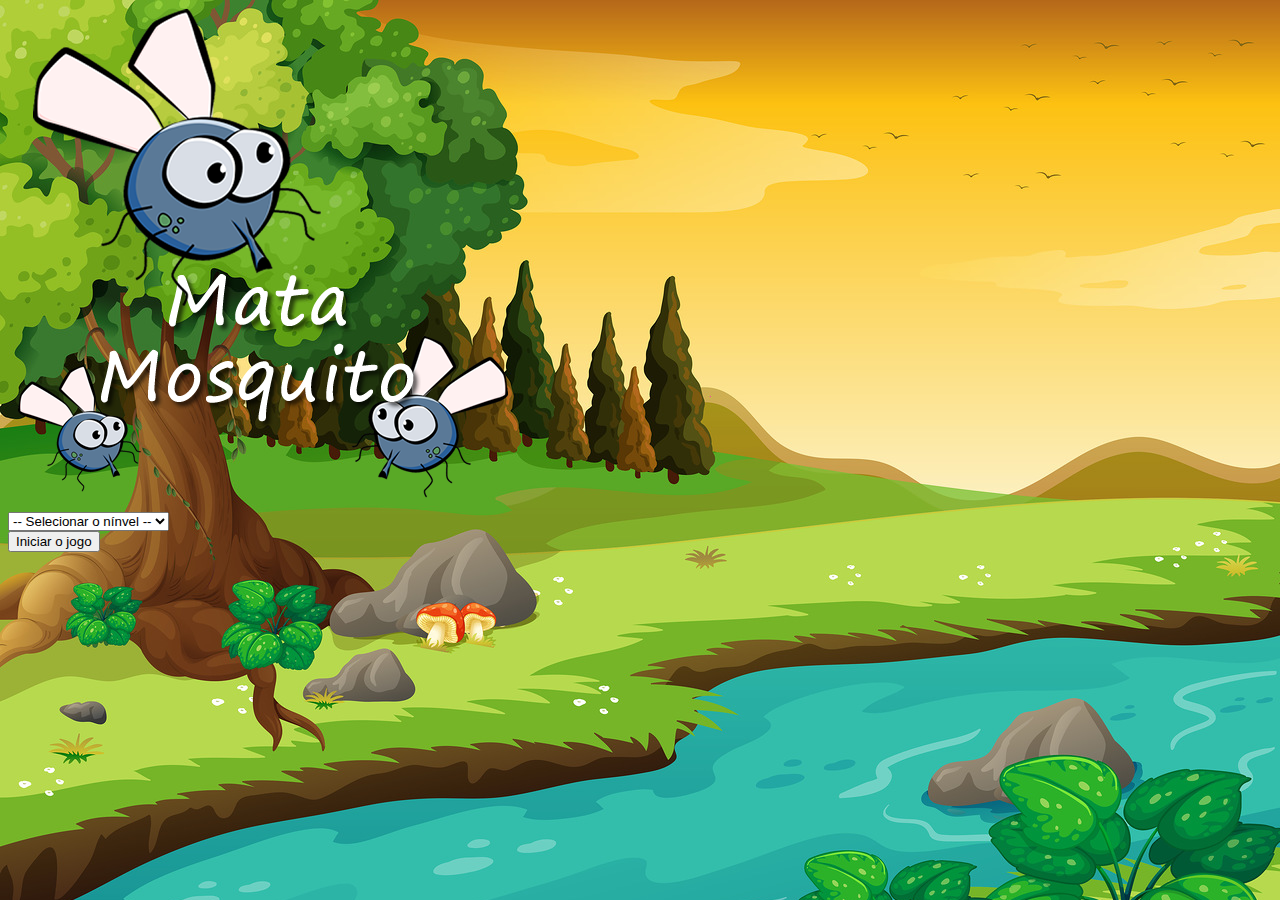
<file: index.html>
<!DOCTYPE html>
<html lang="en">
<head>
    <meta charset="UTF-8">
    <meta http-equiv="X-UA-Compatible" content="IE=edge">
    <meta name="viewport" content="width=device-width, initial-scale=1.0">
    <title>Jogo mata mosquito</title>
    <link href="https://cdn.jsdelivr.net/npm/bootstrap@5.3.0-alpha2/dist/css/bootstrap.min.css" rel="stylesheet" integrity="sha384-aFq/bzH65dt+w6FI2ooMVUpc+21e0SRygnTpmBvdBgSdnuTN7QbdgL+OapgHtvPp" crossorigin="anonymous">
    <link rel="stylesheet" href="style/style.css">
    <link rel="icon" href="imagens/mosca.png" type="image/x-icon">
    <script>
        function iniciarJogo(){
            let nivel = document.getElementById('nivel').value
            if(nivel === ''){
                alert('Selecione um nivel para iniciar o jogo')
                return false
            }
            window.location.href = "app.html?" + nivel
        }
    </script>
</head>
<body>
    
    <div class="container">
        <div class="row">
            <div class="col">
                <div class="d-flex justify-content-center">
                    <img src="imagens/game.png" >
                </div>
            </div>
        </div>
        <div class="row">
            <div class="col">
                <div class="d-flex justify-content-center">
                    <div class="mb-2">
                        <select class="form-control" id="nivel">
                            <option value="">-- Selecionar o nínvel --</option>
                            <option value="normal">Normal</option>
                            <option value="dificil">Dificil</option>
                            <option value="chucknorris">Chuck Norris</option>
                        </select>
                    </div>
                </div>
            </div>
        </div>
        <div class="row">
            <div class="col">
                <div class="d-flex justify-content-center">
                    <button type="button" class="btn btn-outline-danger btn-lg" onclick="iniciarJogo()">Iniciar o jogo</button>
                </div>
            </div>
        </div>
    </div>
</body>
</html>
</file>
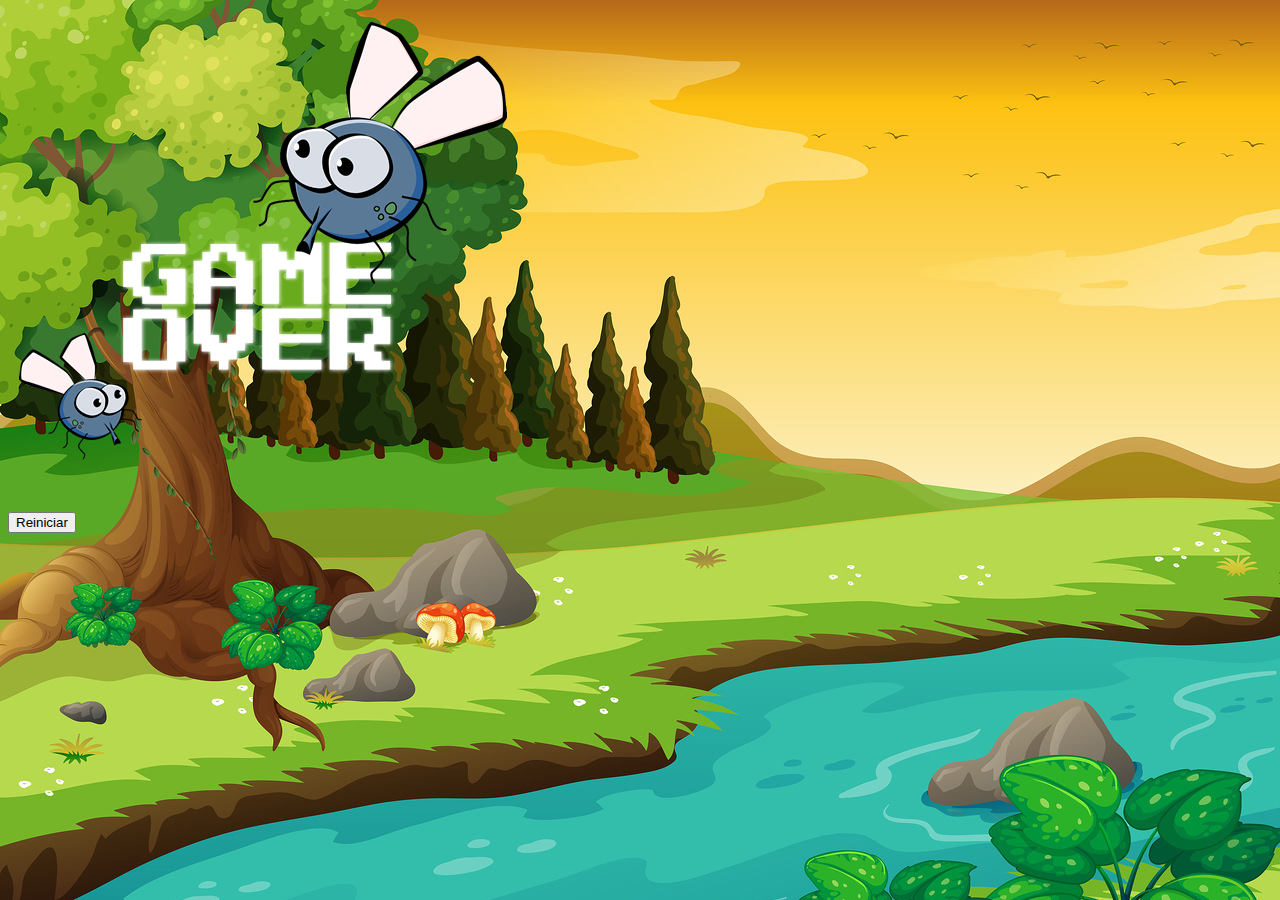
<file: app.html>
<!DOCTYPE html>
<html lang="en">
<head>
    <meta charset="UTF-8">
    <meta http-equiv="X-UA-Compatible" content="IE=edge">
    <meta name="viewport" content="width=device-width, initial-scale=1.0">
    <title>Game mata mosquito</title>
    <link rel="stylesheet" href="style/style.css">
    <script src="index.js"></script>
    <link rel="icon" href="imagens/mosca.png" type="image/x-icon">
</head>
<body onresize="ajustaTamanhoPalcoJogo()">

    <div class="painel">
        <div class="vidas">
            <img id="V1" src="imagens/coracao_cheio.png">
            <img id="V2" src="imagens/coracao_cheio.png">
            <img id="V3" src="imagens/coracao_cheio.png">
        </div>
        <div class="cronometro">
            Tempo restante: <span id="cronometro"></span>?
        </div>
    </div>
    
    <script>
        document.getElementById('cronometro').innerHTML = tempo

        let criarMosquito = setInterval(function(){
            posicaoRandomica()
        }, criarMosquitoTempo)
    </script>
</body>
</html>
</file>
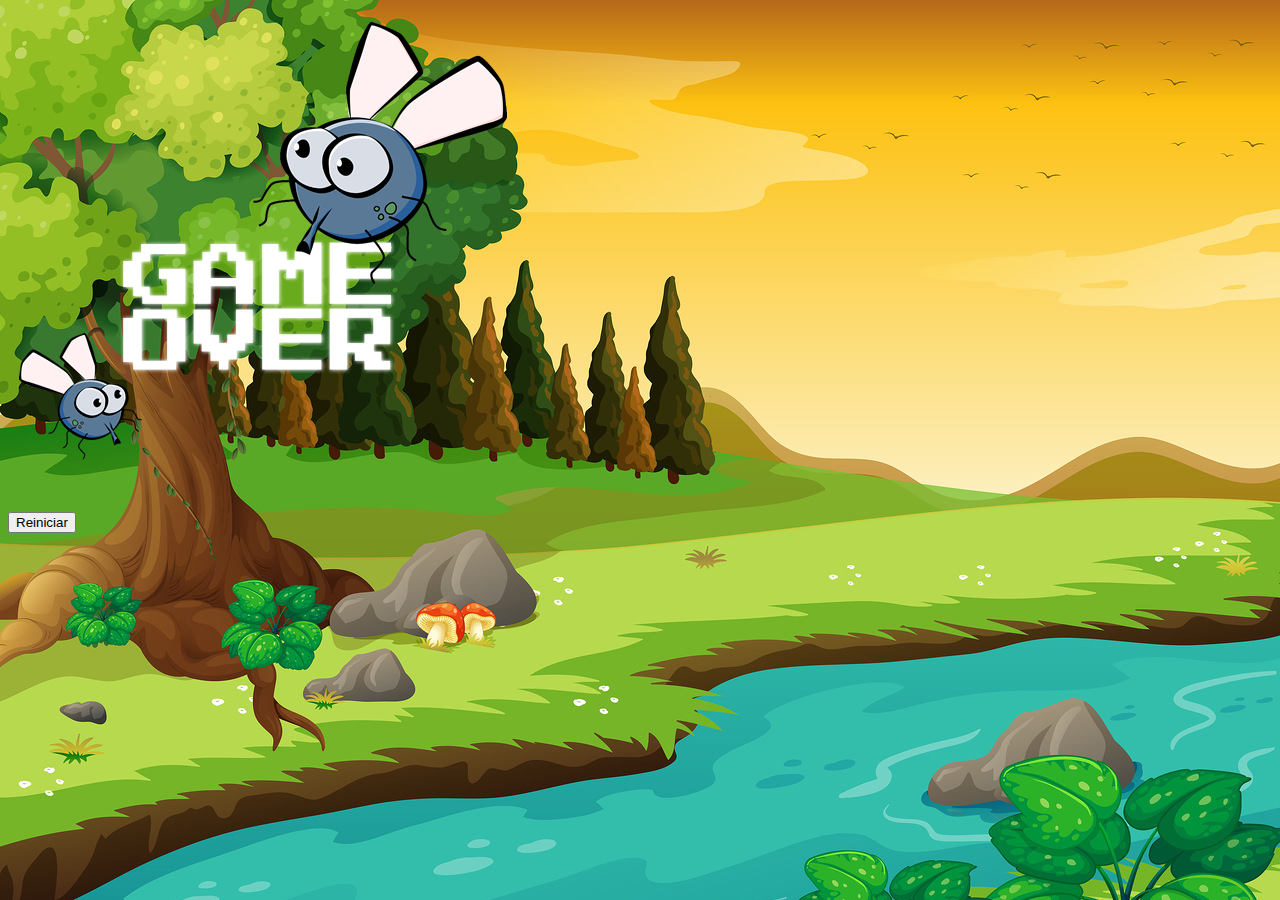
<file: fim_de_jogo.html>
<!DOCTYPE html>
<html lang="en">
<head>
    <meta charset="UTF-8">
    <meta http-equiv="X-UA-Compatible" content="IE=edge">
    <meta name="viewport" content="width=device-width, initial-scale=1.0">
    <title>Jogo mata mosquito</title>
    <link href="https://cdn.jsdelivr.net/npm/bootstrap@5.3.0-alpha2/dist/css/bootstrap.min.css" rel="stylesheet" integrity="sha384-aFq/bzH65dt+w6FI2ooMVUpc+21e0SRygnTpmBvdBgSdnuTN7QbdgL+OapgHtvPp" crossorigin="anonymous">
    <link rel="stylesheet" href="style/style.css">
    <link rel="icon" href="imagens/mosca.png" type="image/x-icon">
</head>
<body>
    
    <div class="container">
        <div class="row">
            <div class="col">
                <div class="d-flex justify-content-center">
                    <img src="imagens/game_over.png" >
                </div>
            </div>
        </div>
        <div class="row">
            <div class="col">
                <div class="d-flex justify-content-center">
                    <button type="button" class="btn btn-outline-light btn-lg" onclick="window.location.href = 'index.html'">Reiniciar</button>
                </div>
            </div>
        </div>
    </div>

</body>
</html>
</file>
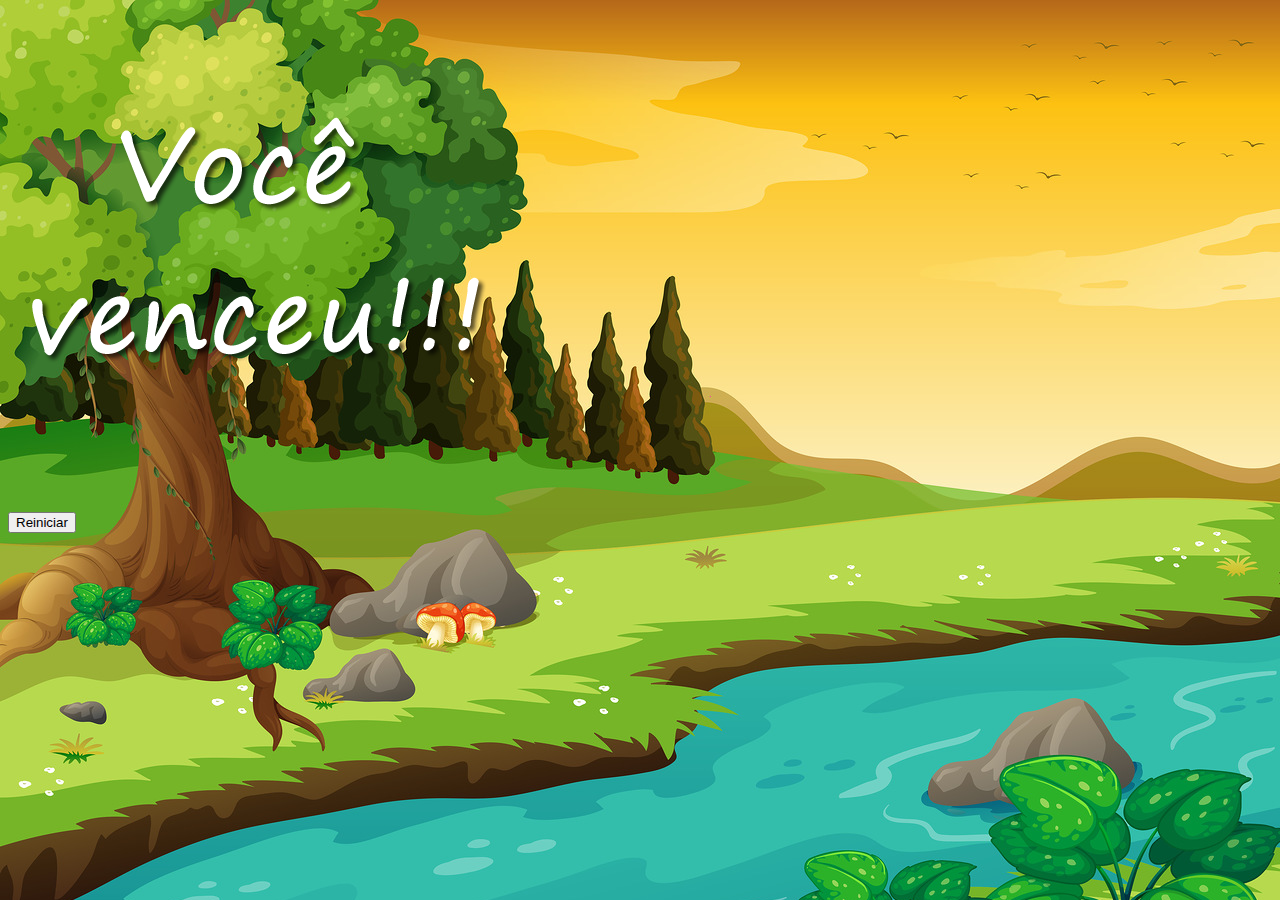
<file: vitoria.html>
<!DOCTYPE html>
<html lang="en">
<head>
    <meta charset="UTF-8">
    <meta http-equiv="X-UA-Compatible" content="IE=edge">
    <meta name="viewport" content="width=device-width, initial-scale=1.0">
    <title>Jogo mata mosquito</title>
    <link href="https://cdn.jsdelivr.net/npm/bootstrap@5.3.0-alpha2/dist/css/bootstrap.min.css" rel="stylesheet" integrity="sha384-aFq/bzH65dt+w6FI2ooMVUpc+21e0SRygnTpmBvdBgSdnuTN7QbdgL+OapgHtvPp" crossorigin="anonymous">
    <link rel="stylesheet" href="style/style.css">
    <link rel="icon" href="imagens/mosca.png" type="image/x-icon">
</head>
<body>
    
    <div class="container">
        <div class="row">
            <div class="col">
                <div class="d-flex justify-content-center">
                    <img src="imagens/vitoria.png" >
                </div>
            </div>
        </div>
        <div class="row">
            <div class="col">
                <div class="d-flex justify-content-center">
                    <button type="button" class="btn btn-outline-light btn-lg" onclick="window.location.href = 'index.html'">Reiniciar</button>
                </div>
            </div>
        </div>
    </div>

</body>
</html>
</file>
<file: style/style.css>
html{
    cursor: url(../imagens/mata_mosca.png) 5 5, auto;
}
body{
    background-image: url(../imagens/bg.jpg);
    background-repeat: no-repeat;
    background-size: 100%;
}
.mosquito1 {
    width: 70px;
    height: 70px;
}
.mosquito2 {
    width: 150px;
    height: 150px;
}
.mosquito3 {
    width: 200px;
    height: 200px;
}
.ladoA{
    transform: scaleX(1);
}
.ladoA{
    transform: scaleX(-1);
}
.painel{
    position: absolute;
    width: 190px;
    padding: 10px;
    left: 0px;
    bottom: 0px;
    border-top: solid 1px #fff;
    background-color: #fff;
    opacity: 0.7;
}
.vidas{
    float: left;
}
.cronometro{
    float: left;
    font-size: 20px;
    font-weight: bold;
}
</file>
